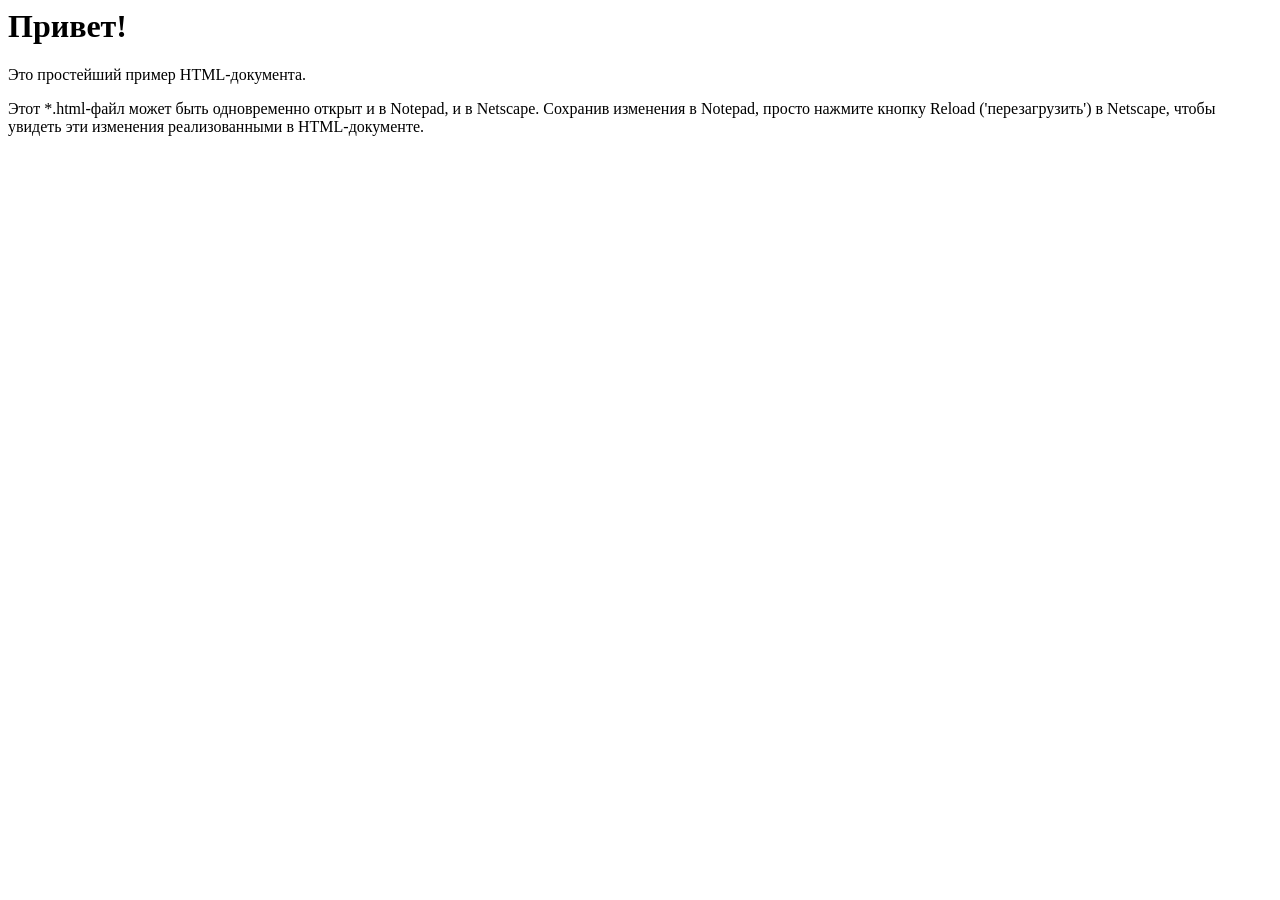
<file: index2.html>
<html>
<head>
<title>Пример 2</title>
</head>
<body>
<H1>Привет!</H1>
<P> Это простейший пример HTML-документа. </P>
<P> Этот *.html-файл может быть одновременно открыт и в Notepad, и в Netscape. Сохранив изменения в Notepad, просто нажмите кнопку Reload ('перезагрузить') в Netscape, чтобы увидеть эти изменения реализованными в HTML-документе. </P>
</body>
</html>
</file>
